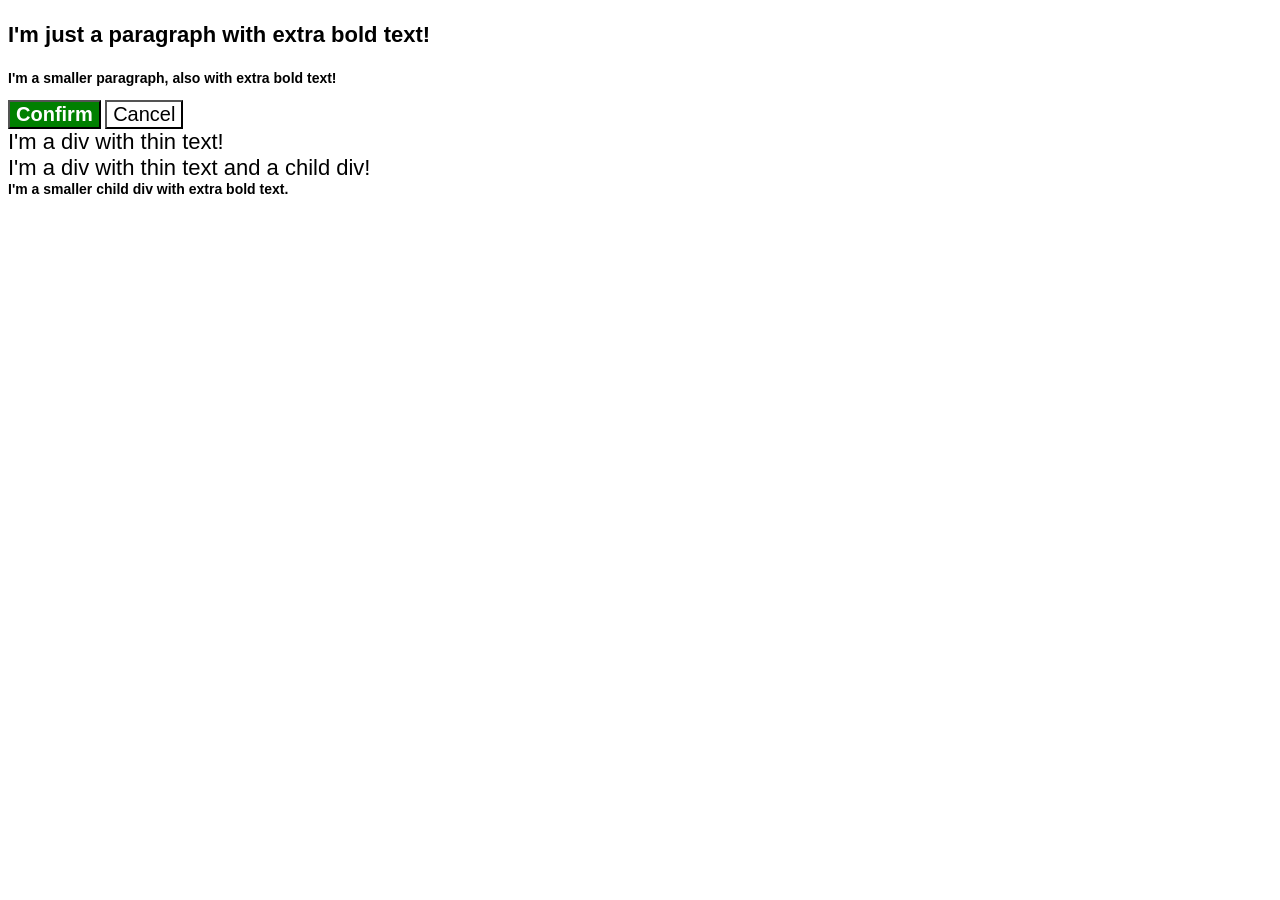
<file: foundations/cascade/01-cascade-fix/index.html>
<!DOCTYPE html>
<html lang="en">
  <head>
    <meta charset="UTF-8">
    <meta http-equiv="X-UA-Compatible" content="IE=edge">
    <meta name="viewport" content="width=device-width, initial-scale=1.0">
    <title>Fix the Cascade</title>
    <link rel="stylesheet" href="style.css">
  </head>



  
  <body>
    <p class="para">I'm just a paragraph with extra bold text!</p>
    <p class="para small-para">I'm a smaller paragraph, also with extra bold text!</p>

    <button id="confirm-button" class="button confirm">Confirm</button>
    <button id="cancel-button" class="button cancel">Cancel</button>

    <div class="text">I'm a div with thin text!</div>
    <div class="text">I'm a div with thin text and a child div!
      <div class="text child">I'm a smaller child div with extra bold text.</div>
    </div>
  </body>
</html>
</file>
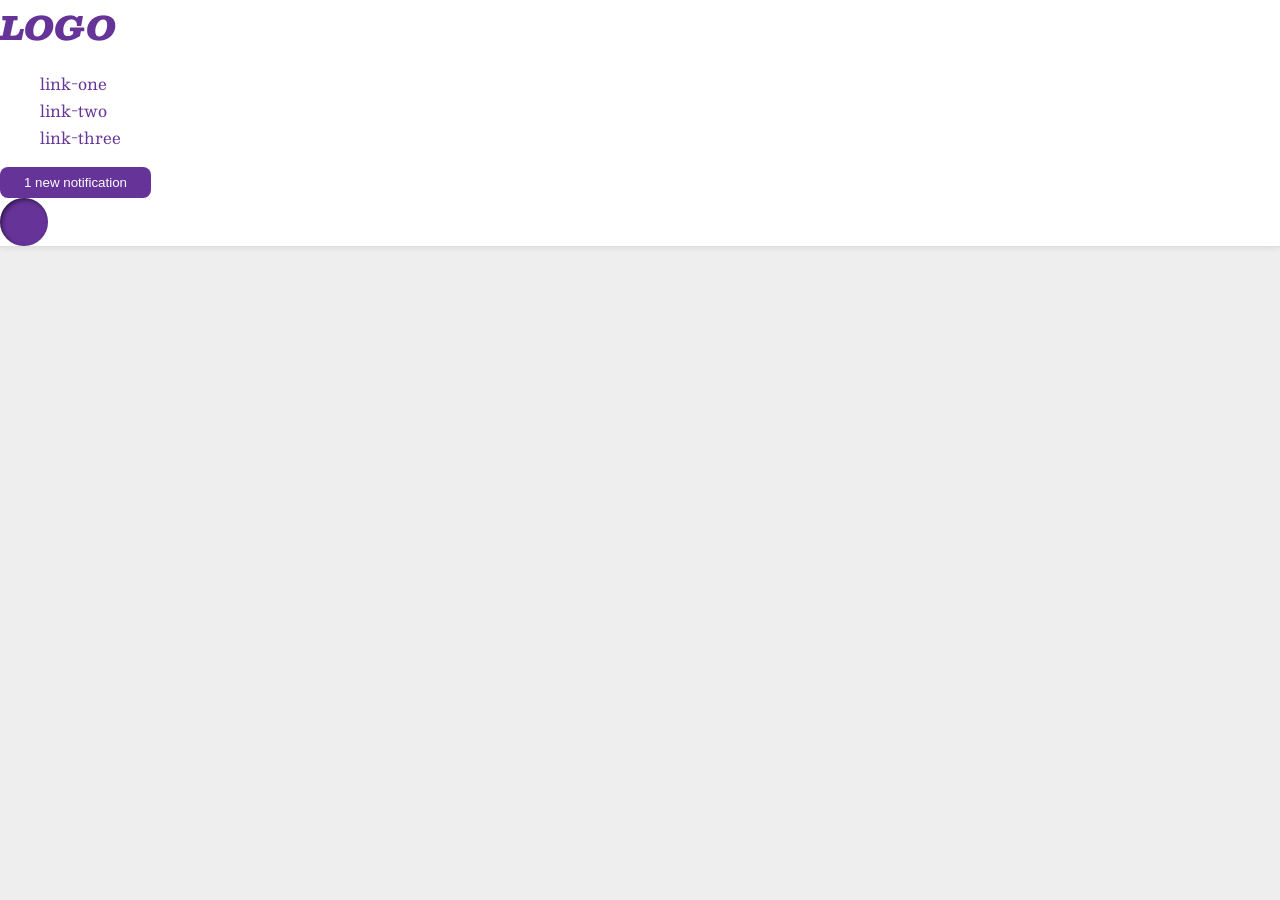
<file: foundations/flex/03-flex-header-2/index.html>
<!DOCTYPE html>
<html lang="en">
  <head>
    <meta charset="UTF-8">
    <meta http-equiv="X-UA-Compatible" content="IE=edge">
    <meta name="viewport" content="width=device-width, initial-scale=1.0">
    <title>Flex Header 2</title>
    <link rel="stylesheet" href="style.css">
  </head>
  <body>
    <div class="header">
      <div class="logo">
        LOGO
      </div>
      <ul class="links">
        <li><a href="https://google.com">link-one</a></li>
        <li><a href="https://google.com">link-two</a></li>
        <li><a href="https://google.com">link-three</a></li>
      </ul>
      <button class="notifications">
        1 new notification
      </button>
      <div class="profile-image"></div>
    </div>
  </body>
</html>
</file>
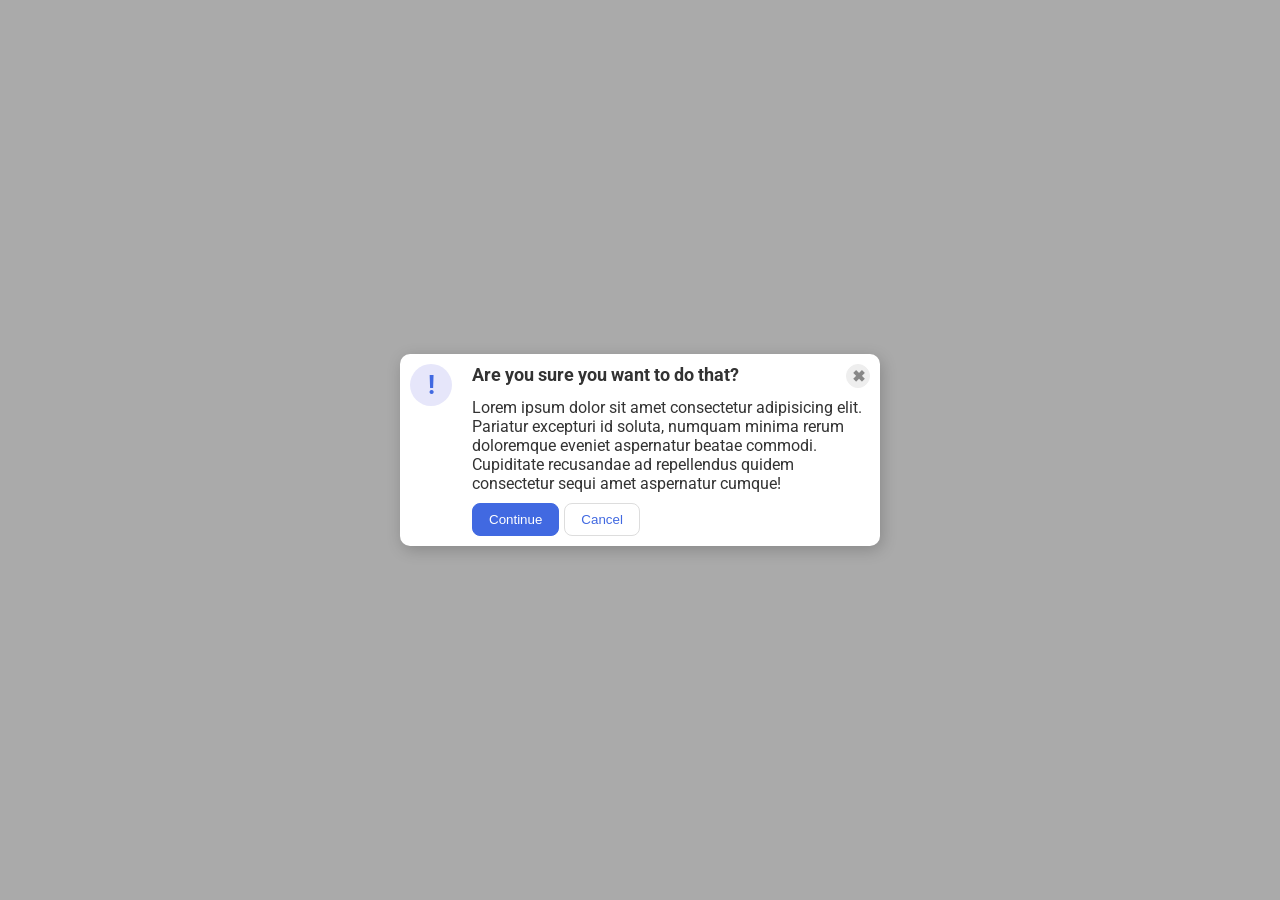
<file: foundations/flex/05-flex-modal/index.html>
<!DOCTYPE html>
<html lang="en">
  <head>
    <meta charset="UTF-8">
    <meta http-equiv="X-UA-Compatible" content="IE=edge">
    <meta name="viewport" content="width=device-width, initial-scale=1.0">
    <link rel="stylesheet" href="style.css">
    <title>Modal</title>
  </head>
  <body>
    <div class="modal">
      <div class="left">
        <div class="icon">!</div>
      </div>
      <div class="right">

        <div class="top">
          <div class="header">Are you sure you want to do that?</div>
          <button class="close-button">✖</button>
        </div>

        <div class="end">
          <div class="text">Lorem ipsum dolor sit amet consectetur adipisicing elit. Pariatur excepturi id soluta, numquam minima rerum doloremque eveniet aspernatur beatae commodi. Cupiditate recusandae ad repellendus quidem consectetur sequi amet aspernatur cumque!</div>
          <div class="endend">
            <button class="continue">Continue</button>
            <button class="cancel">Cancel</button>
          </div>
        </div>
      </div>
    </div>
  </body>
</html>
</file>
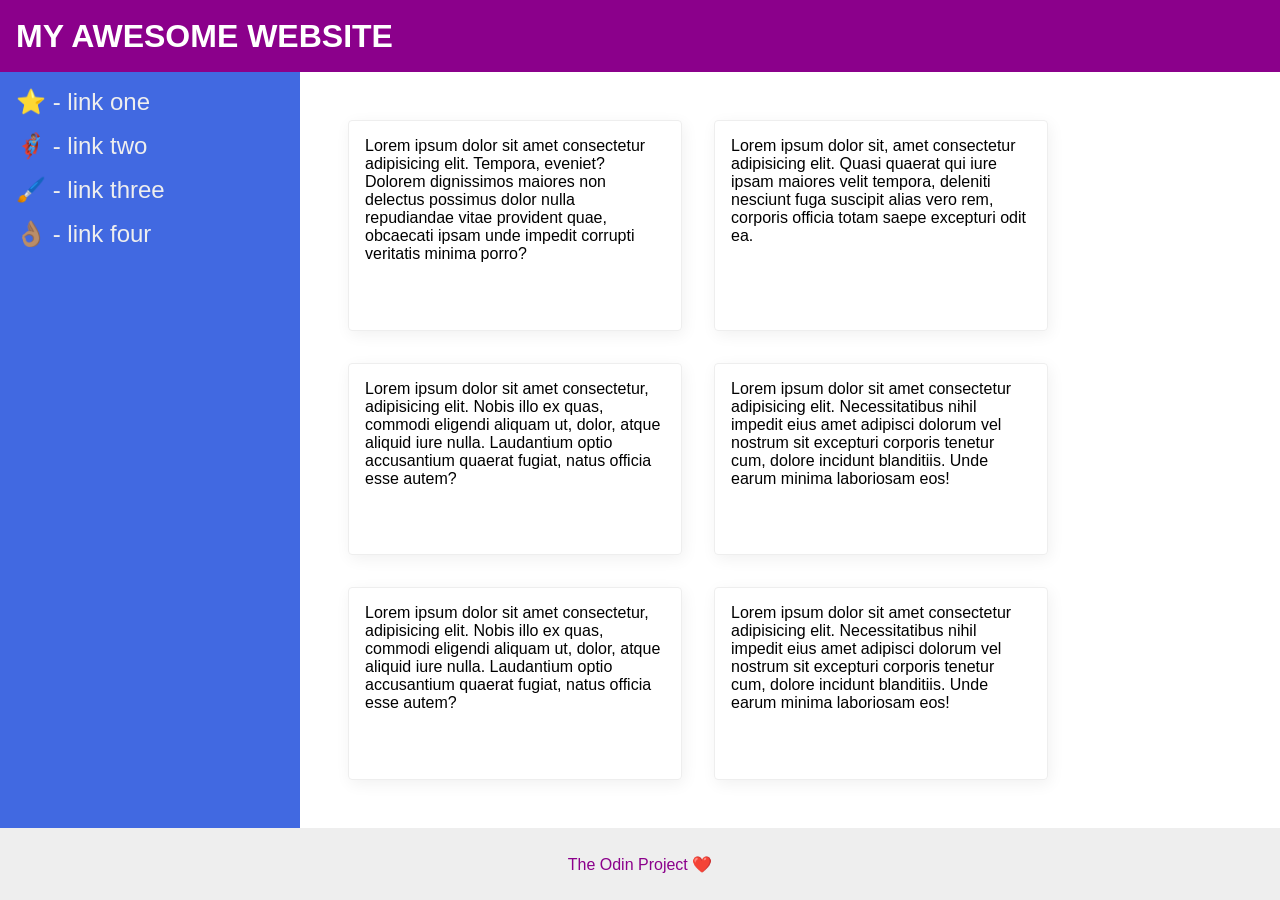
<file: foundations/flex/07-flex-layout-2/index.html>
<!DOCTYPE html>
<html lang="en">
  <head>
    <meta charset="UTF-8">
    <meta http-equiv="X-UA-Compatible" content="IE=edge">
    <meta name="viewport" content="width=device-width, initial-scale=1.0">
    <title>The Holy Grail</title>
    <link rel="stylesheet" href="style.css">
  </head>
  <body>
    <div class="header">
      MY AWESOME WEBSITE
    </div>
    <div class="center">
      <div class="sidebar">
        <ul>
          <li><a href="#">⭐ - link one</a></li>
          <li><a href="#">🦸🏽‍♂️ - link two</a></li>
          <li><a href="#">🖌️ - link three</a></li>
          <li><a href="#">👌🏽 - link four</a></li>
        </ul>
      </div>
      <div class="right">
        <div class="card">Lorem ipsum dolor sit amet consectetur adipisicing elit. Tempora, eveniet? Dolorem dignissimos maiores non delectus possimus dolor nulla repudiandae vitae provident quae, obcaecati ipsam unde impedit corrupti veritatis minima porro?</div>
        <div class="card">Lorem ipsum dolor sit, amet consectetur adipisicing elit. Quasi quaerat qui iure ipsam maiores velit tempora, deleniti nesciunt fuga suscipit alias vero rem, corporis officia totam saepe excepturi odit ea.</div>
        <div class="card">Lorem ipsum dolor sit amet consectetur, adipisicing elit. Nobis illo ex quas, commodi eligendi aliquam ut, dolor, atque aliquid iure nulla. Laudantium optio accusantium quaerat fugiat, natus officia esse autem?</div>
        <div class="card">Lorem ipsum dolor sit amet consectetur adipisicing elit. Necessitatibus nihil impedit eius amet adipisci dolorum vel nostrum sit excepturi corporis tenetur cum, dolore incidunt blanditiis. Unde earum minima laboriosam eos!</div>
        <div class="card">Lorem ipsum dolor sit amet consectetur, adipisicing elit. Nobis illo ex quas, commodi eligendi aliquam ut, dolor, atque aliquid iure nulla. Laudantium optio accusantium quaerat fugiat, natus officia esse autem?</div>
        <div class="card">Lorem ipsum dolor sit amet consectetur adipisicing elit. Necessitatibus nihil impedit eius amet adipisci dolorum vel nostrum sit excepturi corporis tenetur cum, dolore incidunt blanditiis. Unde earum minima laboriosam eos!</div>
      </div>
    </div>
    
    <div class="footer">
      The Odin Project ❤️
    </div>
  </body>
</html>
</file>
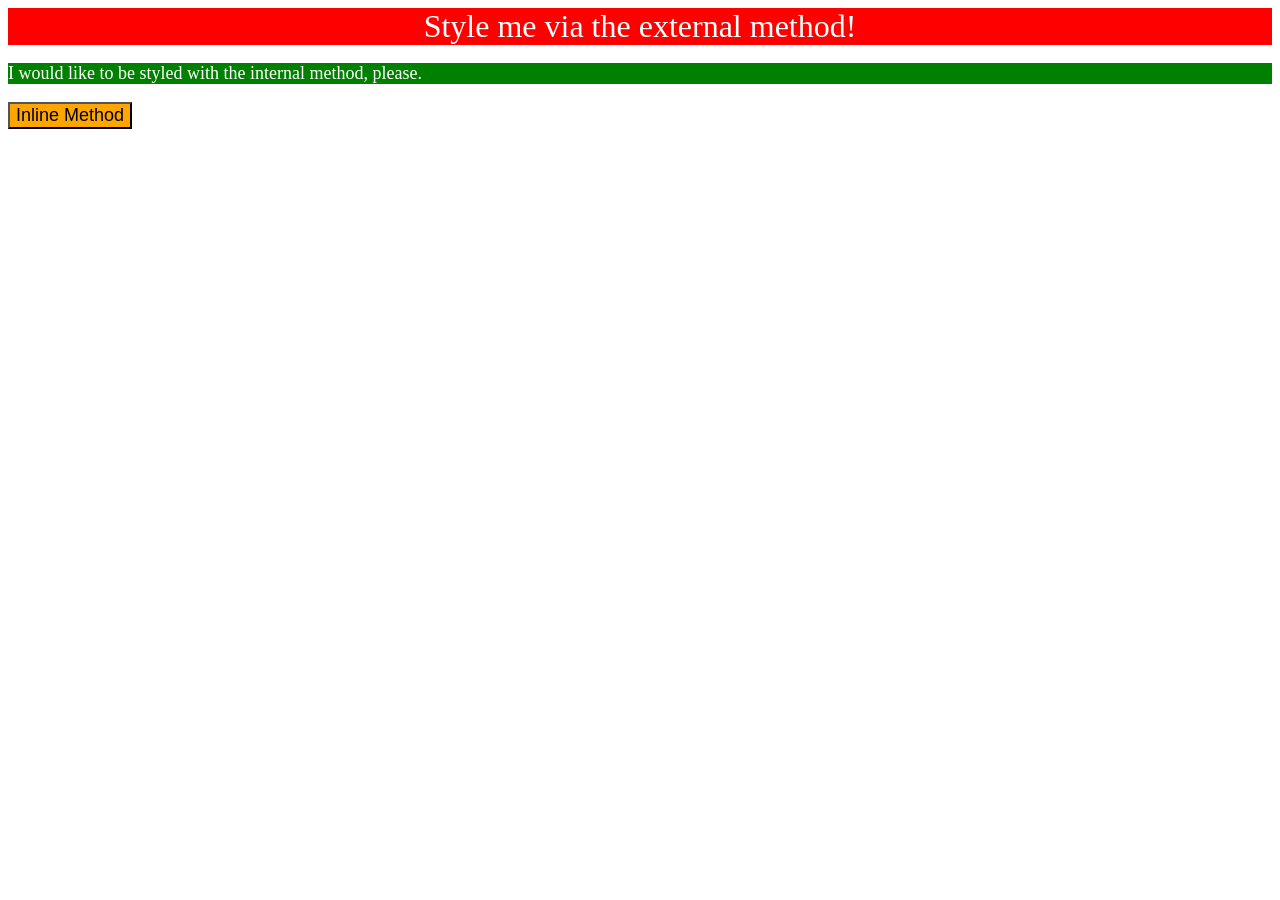
<file: foundations/intro-to-css/01-css-methods/index.html>
<!DOCTYPE html>
<html lang="en">
  <head>
    <link rel="stylesheet" href="fichier.css">
    <meta charset="UTF-8">
    <meta http-equiv="X-UA-Compatible" content="IE=edge">
    <meta name="viewport" content="width=device-width, initial-scale=1.0">
    <title>Methods for Adding CSS</title>
    <style>
      p {
        background-color: green;  /*ancienne ligne : background-color: green */
        color: white;
        font-size: 18px;
      }
    </style>
  </head>
  <body>
    <div>Style me via the external method!</div>
    <p>I would like to be styled with the internal method, please.</p>
    <button style="background-color: orange; font-size: 18px">Inline Method</button> <!-- ancienne ligne : <button style="background-color: yellow">Inline Method</button> -->
  </body>
</html>
</file>
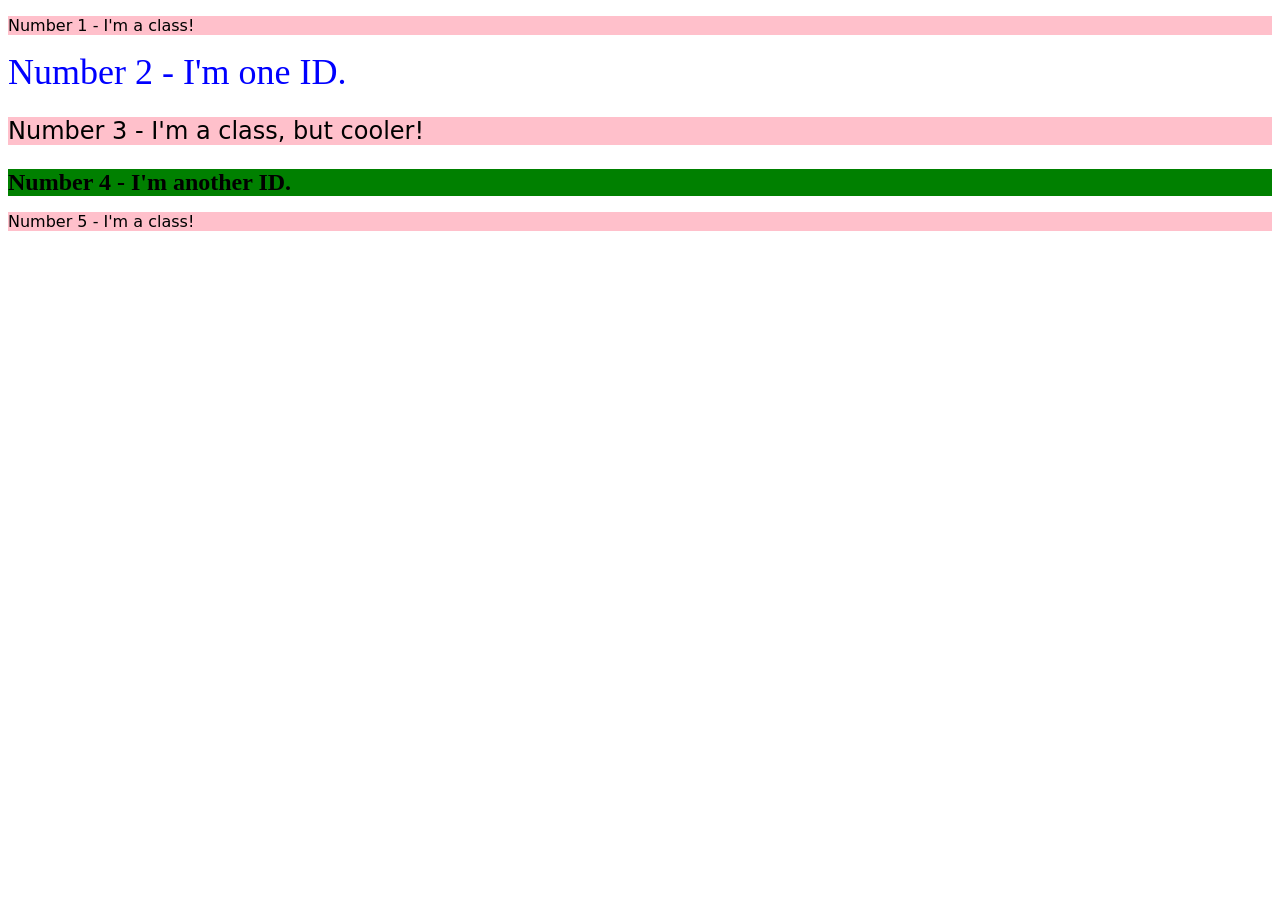
<file: foundations/intro-to-css/02-class-id-selectors/index.html>
<!DOCTYPE html>
<html lang="en">
  <head>
    <meta charset="UTF-8">
    <meta http-equiv="X-UA-Compatible" content="IE=edge">
    <meta name="viewport" content="width=device-width, initial-scale=1.0">
    <title>Class and ID Selectors</title>
    <link rel="stylesheet" href="style.css">
  </head>
  <body>
    <p class="impaire">Number 1 - I'm a class!</p>
    <div id="second">Number 2 - I'm one ID.</div>
    <p class="impaire" id="troisieme">Number 3 - I'm a class, but cooler!</p>
    <div id="quatrieme">Number 4 - I'm another ID.</div>
    <p class="impaire">Number 5 - I'm a class!</p>
  </body>
</html>
</file>
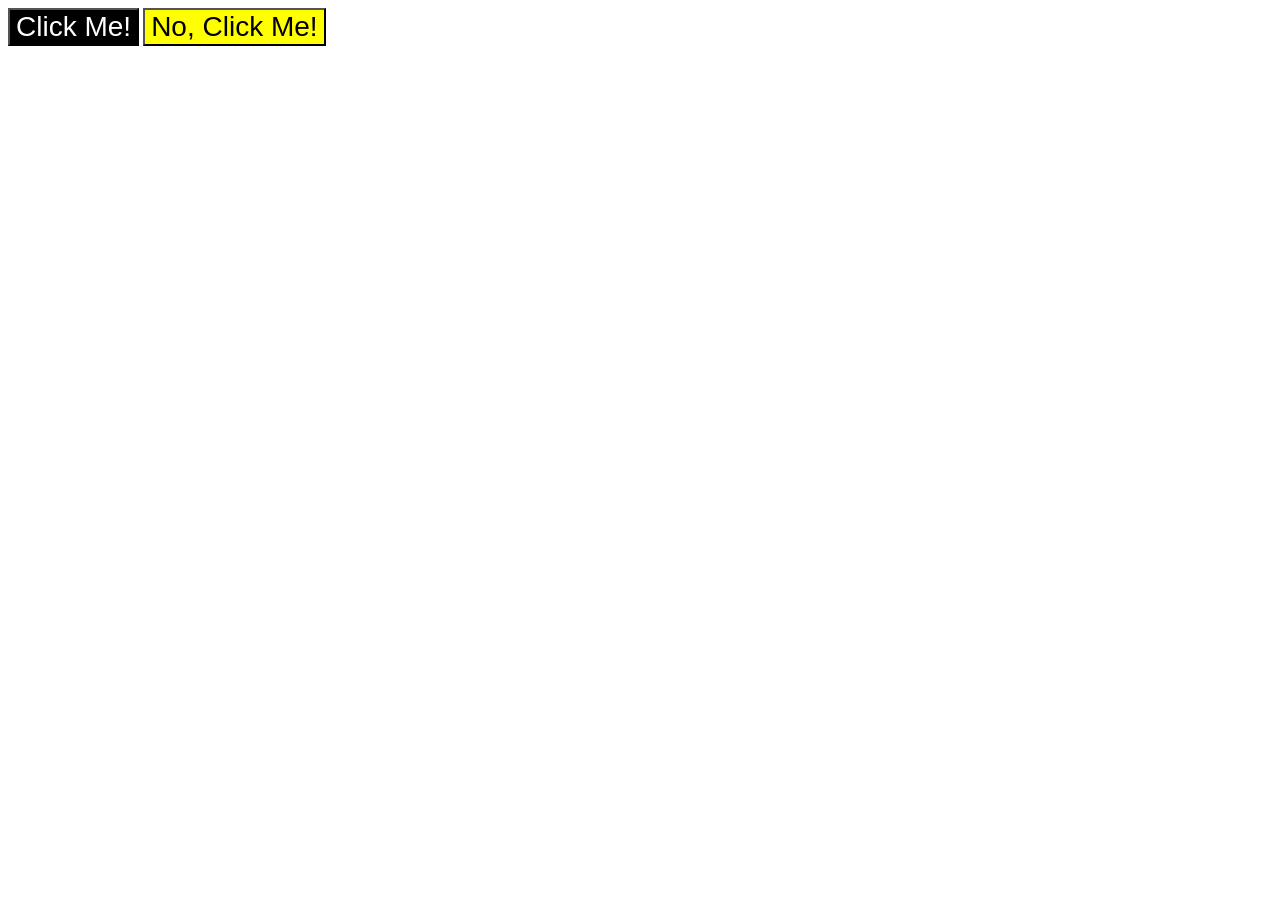
<file: foundations/intro-to-css/03-grouping-selectors/index.html>
<!DOCTYPE html>
<html lang="en">
  <head>
    <meta charset="UTF-8">
    <meta http-equiv="X-UA-Compatible" content="IE=edge">
    <meta name="viewport" content="width=device-width, initial-scale=1.0">
    <title>Grouping Selectors</title>
    <link rel="stylesheet" href="style.css">
  </head>
  <body>
    <button class="Click">Click Me!</button>
    <button class="No">No, Click Me!</button>
  </body>
</html>
</file>
<file: foundations/cascade/01-cascade-fix/style.css>
body {
  font-family: Arial, Helvetica, sans-serif;
}

.para,
.small-para {
  color: hsl(0, 0%, 0%);
  font-weight: 800;
}

.para {
  font-size: 22px;
}
.small-para {
  font-size: 14px;
  font-weight: 800;
}

#confirm-button {
  background: green;
  color: white;
  font-weight: bold;
} 

.button {
  background-color: rgb(255, 255, 255);
  color: rgb(0, 0, 0);
  font-size: 20px;
}

.text.child {
  color: rgb(0, 0, 0);
  font-weight: 800;
  font-size: 14px;
}

div.text {
  color: rgb(0, 0, 0);
  font-size: 22px;
  font-weight: 100;
}
</file>
<file: foundations/flex/03-flex-header-2/style.css>
/* this is some magical font-importing.  
you'll learn about it later. */
@import url('https://fonts.googleapis.com/css2?family=Besley:ital,wght@0,400;1,900&display=swap');

body {
  margin: 0;
  background: #eee;
  font-family: Besley, serif;
}

.header {
  background: white;
  border-bottom: 1px solid #ddd;
  box-shadow: 0 0 8px rgba(0,0,0,.1);
}

.profile-image {
  background: rebeccapurple;
  box-shadow: inset 2px 2px 4px rgba(0,0,0,.5);
  border-radius: 50%;
  width: 48px;
  height: 48px;
}

.logo {
  color: rebeccapurple;
  font-size: 32px;
  font-weight: 900;
  font-style: italic;
}

button {
  border: none;
  border-radius: 8px;
  background: rebeccapurple;
  color: white;
  padding: 8px 24px;
}

a {
  /* this removes the line under our links */
  text-decoration: none;
  color: rebeccapurple;
}

ul {
  list-style-type: none;
}
</file>
<file: foundations/flex/05-flex-modal/style.css>
@import url('https://fonts.googleapis.com/css2?family=Roboto:wght@400;700&display=swap');

html, body {
  height: 100%;
}

body {
  font-family: Roboto, sans-serif;
  margin: 0;
  background: #aaa;
  color: #333;
  /* I'll give you this one for free lol */
  display: flex;
  align-items: center;
  justify-content: center;
}

.modal {
  background: white;
  width: 480px;
  border-radius: 10px;
  box-shadow: 2px 4px 16px rgba(0,0,0,.2);

  display:flex;
  margin: 10px;

}

.icon {
  color: royalblue;
  font-size: 26px;
  font-weight: 700;
  background: lavender;
  width: 42px;
  height: 42px;
  border-radius: 50%;
  display: flex;
  align-items: center;
  justify-content: center;
  
  margin: 10px;
}

.close-button {
  background: #eee;
  border-radius: 50%;
  color: #888;
  font-weight: 400;
  font-size: 16px;
  height: 24px;
  width: 24px;
  display: flex;
  align-items: center;
  justify-content: center;
  border: 1px solid #eee;
  padding: 0;
  font-weight: bolder;

  flex-basis:auto;
  flex-shrink: 0;

}

button {
  cursor: pointer;
  padding: 8px 16px;
  border-radius: 8px;
}

button.continue {
  background: royalblue;
  border: 1px solid royalblue;
  color: white;
}

button.cancel {
  background: white;
  border: 1px solid #ddd;
  color: royalblue;
}
.right{
  display:flex;
  flex-direction:column;
  gap:10px;
  margin:10px;
}
.top {
  display: flex;
  justify-content: space-between;
  font-weight: bolder;
  font-size: large;
  gap:10px;
}
.end {
  display:flex;
  flex-direction: column;
  gap:10px;
  
}
.endend{
  display:flex;
  gap:5px;
}
</file>
<file: foundations/flex/07-flex-layout-2/style.css>
body {
  font-family: -apple-system, BlinkMacSystemFont, 'Segoe UI', Roboto, Oxygen, Ubuntu, Cantarell, 'Open Sans', 'Helvetica Neue', sans-serif;
  margin: 0;
  min-height: 100vh;
  display: flex;
  flex-direction: column;
  
}

.header {
  height: 72px;
  background: darkmagenta;
  color: white;
  display: flex;
  align-items: center;
  font-weight: 900;
  font-size: 32px;
  padding: 0px 16px;
  
}

.footer {
  height: 72px;
  background: #eee;
  color: darkmagenta;
  display: flex;
  justify-content: center;
  align-items: center;
  
}
.center{
  display: flex;
  flex: 1;
}
.sidebar {
  width:300px;
  background: royalblue;
  box-sizing: border-box;
  display: flex;
  flex-shrink:0;
  padding: 16px;
  
  
}

.card {
  border: 1px solid #eee;
  box-shadow: 2px 4px 16px rgba(0,0,0,.06);
  border-radius: 4px;
  width: 300px;
  padding: 16px;
  
  
}
.right{
  display: flex;
  flex-flow: wrap;
  padding: 48px;
  gap: 32px;
}
a {
  text-decoration: none;
  color: #eee;
  font-weight: 400;
  font-size: 24px;
}
li {
  margin-bottom:16px;
}
ul {
  padding: 0;
  margin:0;
  
  list-style-type: none;
}
</file>
<file: foundations/intro-to-css/01-css-methods/fichier.css>
div {
    background-color: red ; /*Ancienne ligne : color: white ; */ 
    color: white ;  /*Ancienne ligne : background-color: red ; */
    font-size: 32px;
    text-align: center;
    font-weight: blod;

}
</file>
<file: foundations/intro-to-css/02-class-id-selectors/style.css>
/* Add CSS Styling */
.impaire {
    background-color: pink; /* Ajout du point-virgule ici */
    font-family: "Georgia", DejaVu sans, sans-serif;
}
#second {
    color: blue;
    font-size: 36px;
}
#troisieme {
    font-size: 24px;
}
#quatrieme {
    background-color: green;
    font-size: 24px;
    font-weight: bold;
}
</file>
<file: foundations/intro-to-css/03-grouping-selectors/style.css>
/* Add CSS Styling */
.Click ,
.No {
    font-size:28px ;
    font-family: Helvetica,"Times New Roman",sans-serif ; /*les guillemnt sont pour les police avec des espace dans leur nom*/

}
.Click {
    background-color: black;
    Color : White ;
}
.No {
    background-color: yellow;
}
</file>
